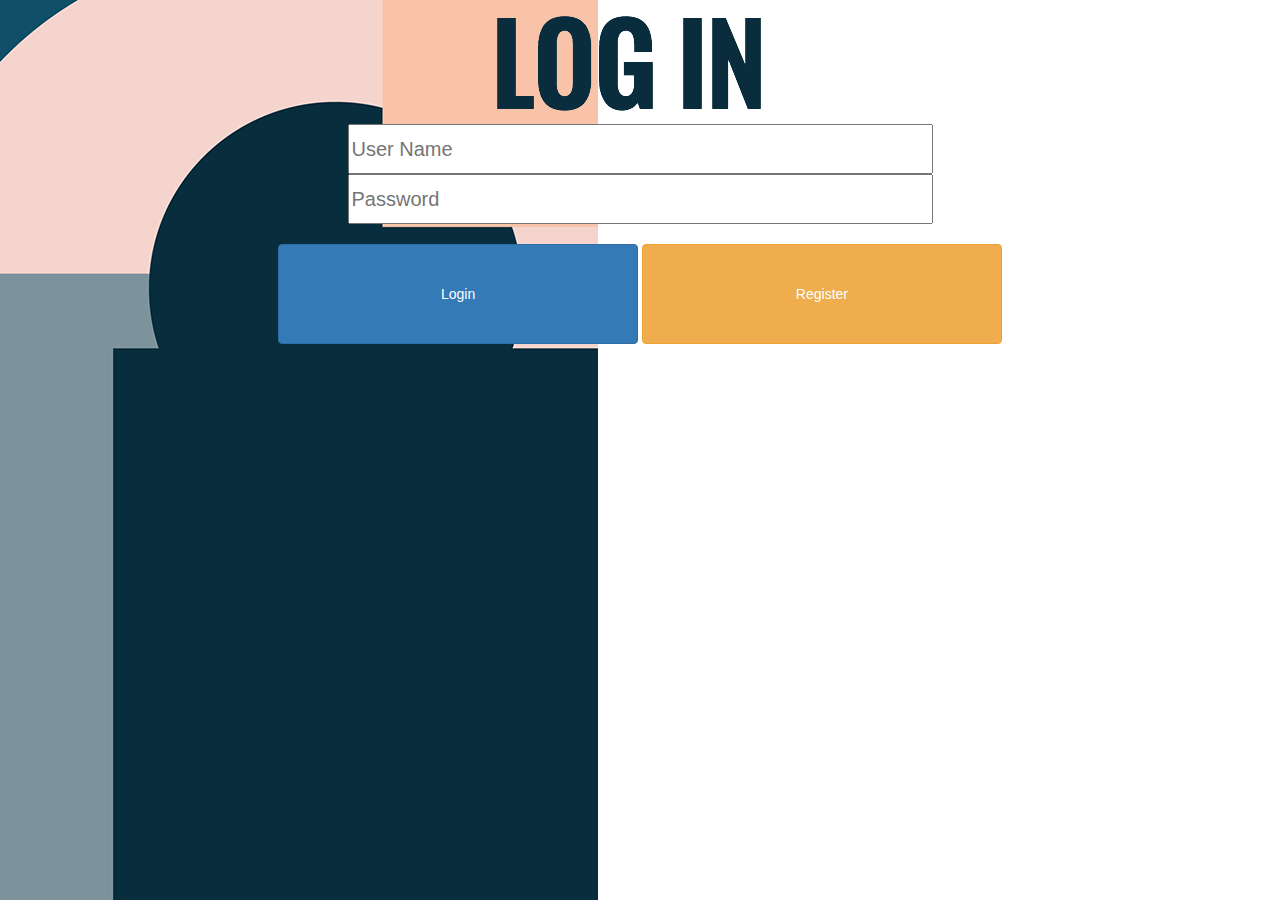
<file: index.html>
﻿<!DOCTYPE html>
<html xmlns="http://www.w3.org/1999/xhtml">
<head>
    <title>Girl Power</title>
    <meta charset="utf-8" />
    <meta name=viewport content="width=device-width, initial-scale=1, maximum-scale=1, user-scalable=no" />
    <!--Css-->
    <link href="css/bootstrap.min.css" rel="stylesheet" />
    <link href="css/index.css" rel="stylesheet" />
    <!--Jquery-->
    <script src="js/jquery-3.1.1.min.js"></script>
    <!--JavaScript-->
    <script src="js/bootstrap.min.js"></script>
    <script src="js/IndexJS.js"></script>

</head>
<body>
        <div class="container">
            <div class="row">
                <div class="col">
                    <img src="imgs/u452-4.png" />
                </div>
                <div class="col">
                    <input type="text" id="lpUserName" placeholder="User Name" />
                </div>
                <div class="col">
                    <input type="password" id="lpTxtPass" placeholder="Password" />
                </div>
                <br />
                <div class="row">
                        <button id="lpBtnLogin" type="button" class="btn btn-primary">Login</button>
                        <button id="lpBtnRegister" type="button" class="btn btn-warning">Register</button>
                    <!--<button id="lpBtnForgatPass">Forgot Password</button>-->
                </div>
            </div>
        </div>
     






</body>
</html>
</file>
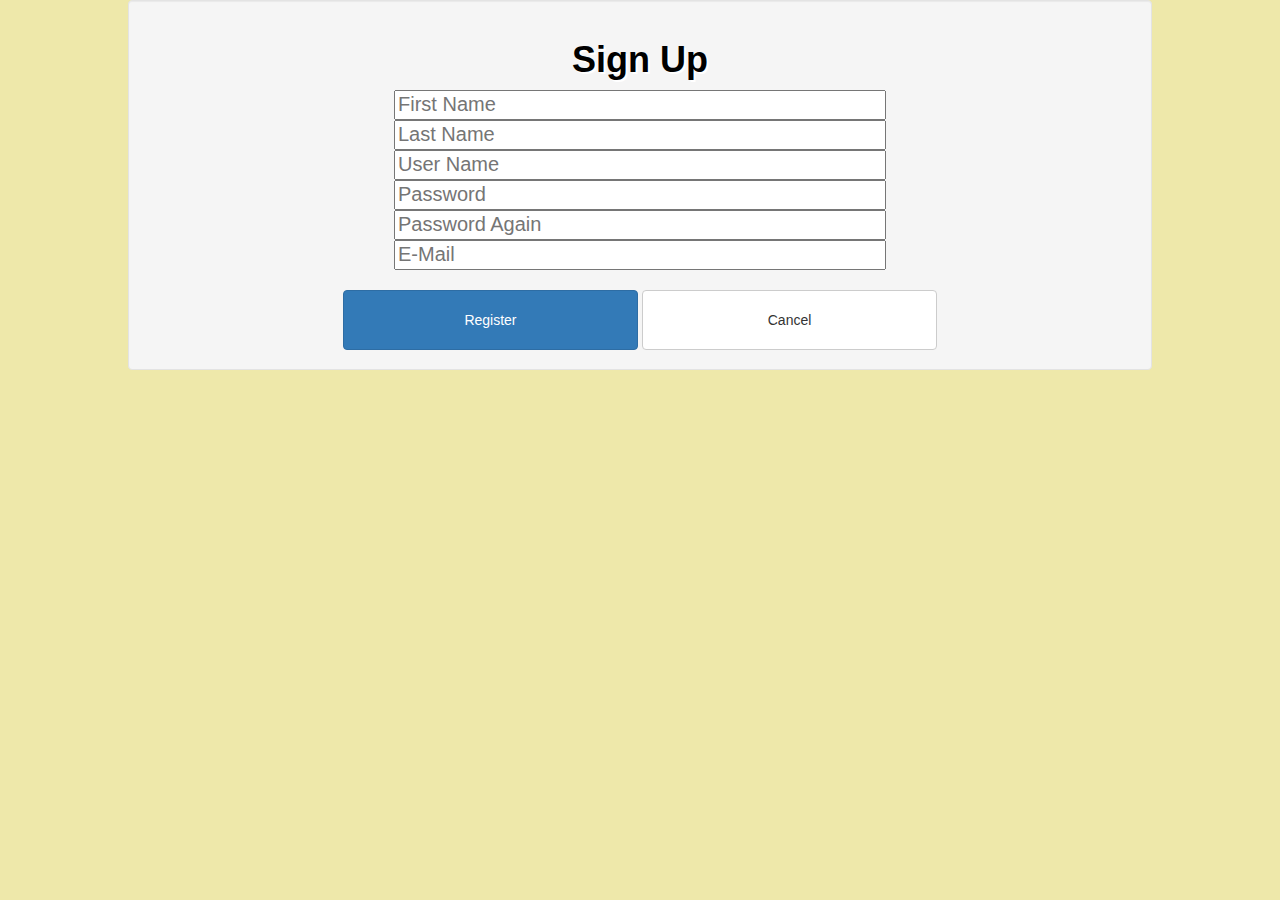
<file: Register.html>
﻿<!DOCTYPE html>
<html xmlns="http://www.w3.org/1999/xhtml">
<head>
    <title>Register</title>
    <meta charset="utf-8" />
    <meta name=viewport content="width=device-width, initial-scale=1, maximum-scale=1, user-scalable=no" />
    <!--Css-->
    <link href="css/bootstrap.min.css" rel="stylesheet" />
    <link href="css/Registercss.css" rel="stylesheet" />
    <!--Jquery-->
    <script src="js/jquery-3.1.1.min.js"></script>
    <!--JavaScript-->
    <script src="js/bootstrap.min.js"></script>
    <script src="js/RegisterJS.js"></script>
</head>
<body>
    <center>
        <div id="RegisterPage" class='well black-white-sw'>
            <h1>Sign Up</h1>
            <input type="text" id="rpFirstName" placeholder="First Name" />
            <br />
            <input type="text" id="rpLastName" placeholder="Last Name" />
            <br />
            <input type="text" id="rpUserName" placeholder="User Name" />
            <br />
            <input type="password" id="rpPass1" placeholder="Password" />
            <br />
            <input type="password" id="rpPass2" placeholder="Password Again" />
            <br />
            <input type="email" id="rpEmail" placeholder="E-Mail" />
            <br /><br />
            <button id="rpBtnRegister" type="button" class="btn btn-primary">Register</button>
            <button id="cancel" type="button" class="btn btn-default">Cancel</button>
            <div id="lpDvRes"></div>
        </div>
    </center>
</body>
</html>
</file>
<file: css/index.css>
﻿body {
    background-image: url('../imgs/entrance598x1064.jpg');
    background-repeat: no-repeat;
    background-size:auto;
    text-align:center;

}

.btn
{
    width:30%;
    height:100px;
}

input
{
    width:50%;
    height:50px;
    font-size:20px;
}
</file>
<file: css/Registercss.css>
﻿.well
{
    text-align:center;
    width:80%;
}


#RegisterPage
{
    text-align:center;
}
div
{
    text-align:center;
}

.btn
{
    width:45%;
    display:inline-block;
}


#enterBtn
{
    margin-left:20%;
    width:50%;
}

#output
{
    text-align:center;
}

.hLights
{
    font-weight:bold;
    text-decoration:underline;
}

input
{
    width:50%;
    height:30px;
    font-size:20px;
}

.well
{
    text-align:left;
}

.btn
{
    width:30%;
    height:60px;
}

#output
{
    width:90%;
}

.container
{
    width:100%;
    margin-left:5%;
}

#addSpot
{
    margin-left:12%;
}

h1
{
    /*background-color:green;*/
    text-align:center;
    color:black;
    font-weight:bold;
    text-shadow:2px 2px white;
}

#prv
{
    font-weight:bold;
    color:red;
}

#pub
{
    font-weight:bold;
    color:green;
}

body
{
    background-color:#EEE8AA;
    text-align:center;
}
</file>
